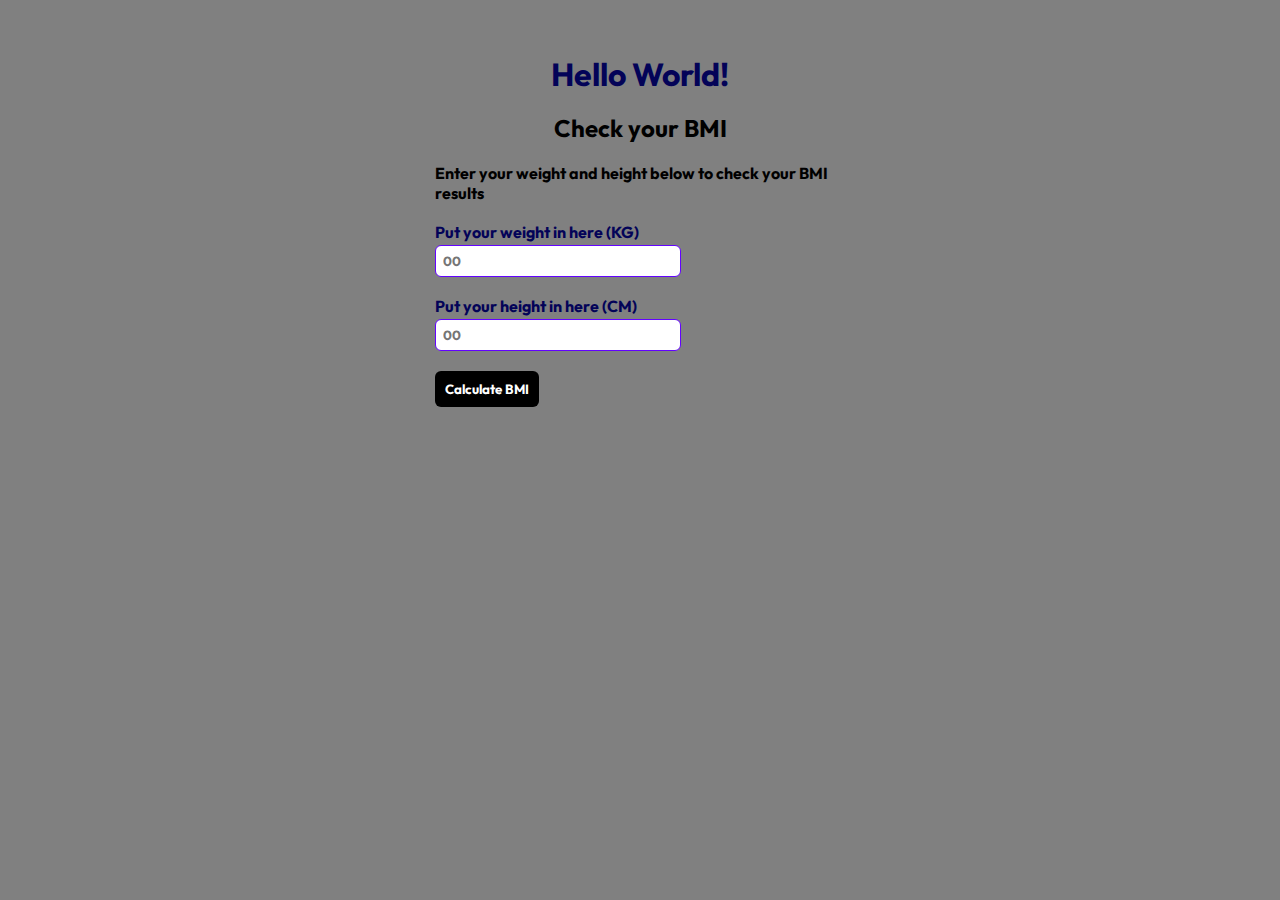
<file: index.html>
<!DOCTYPE html>
<html lang="en">

<head>
    <meta charset="UTF-8">
    <meta name="viewport" content="width=device-width, initial-scale=1.0">
    <title>BMI-Calucator</title>
    <link rel="stylesheet" href="style.css">
</head>

<body>
    <div id="content">
        <div id="card">
            <h1 id="card-title">Hello World!</h1>
            <h2 id="card-title">Check your BMI</h2>
            <p>Enter your weight and height below to check your BMI results</p>
            <label for="weight">Put your weight in here (KG)</label>
            <input type="number" placeholder="00" id="weight">
            <label for="height">Put your height in here (CM)</label>
            <input type="number" id="height" placeholder="00">
            <button id="card-button">Calculate BMI</button>
            <div id="results"></div>
        </div>
    </div>

    <script src="app.js"></script>
</body>

</html>
</file>
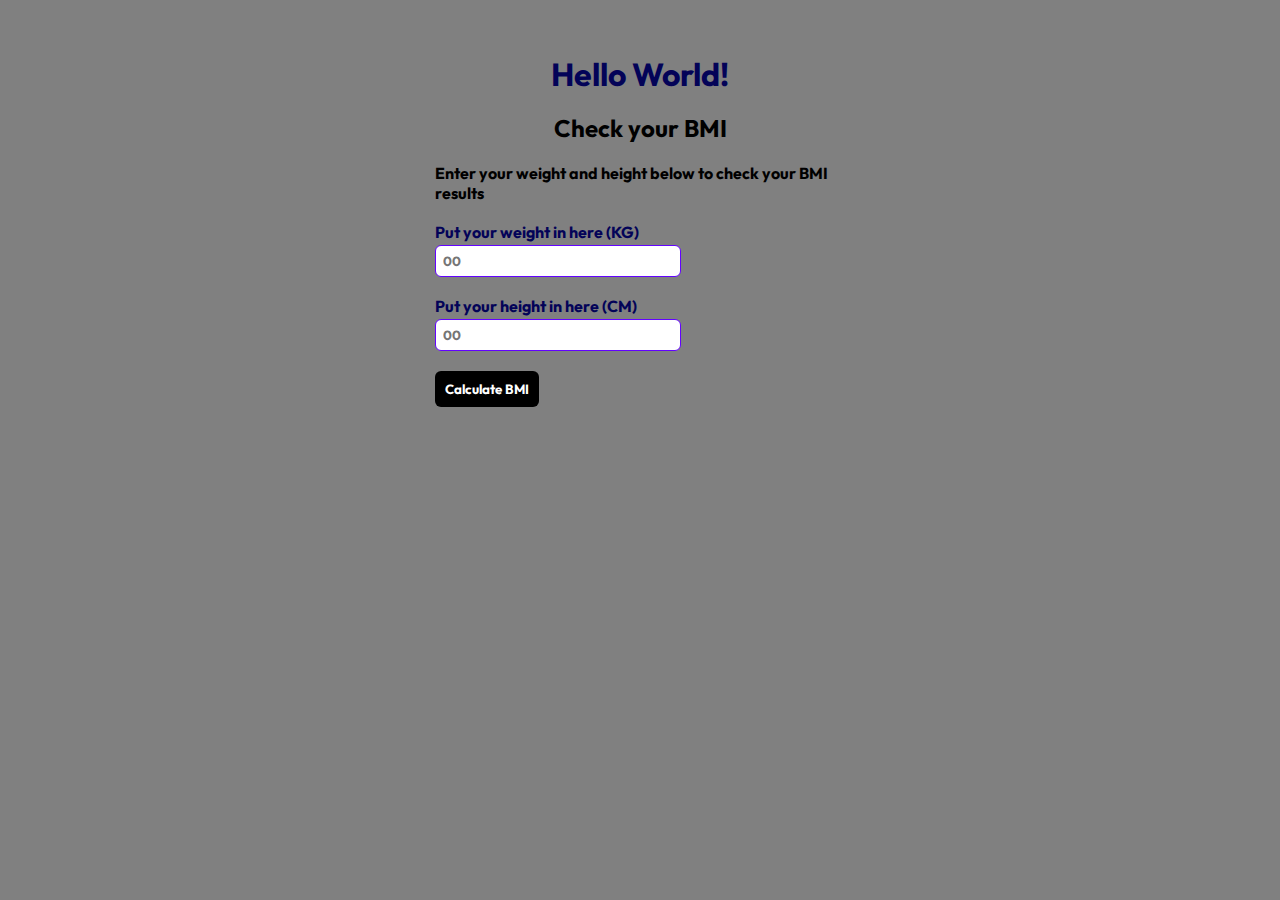
<file: Kalkulator.html>
<!DOCTYPE html>
<html lang="en">

<head>
    <meta charset="UTF-8">
    <meta name="viewport" content="width=device-width, initial-scale=1.0">
    <title>BMI-Calucator</title>
    <link rel="stylesheet" href="style.css">
</head>

<body>
    <div id="content">
        <div id="card">
            <h1 id="card-title">Hello World!</h1>
            <h2 id="card-title">Check your BMI</h2>
            <p>Enter your weight and height below to check your BMI results</p>
            <label for="weight">Put your weight in here (KG)</label>
            <input type="number" placeholder="00" id="weight">
            <label for="height">Put your height in here (CM)</label>
            <input type="number" id="height" placeholder="00">
            <button id="card-button">Calculate BMI</button>
            <div id="results"></div>
        </div>
    </div>

    <script src="app.js"></script>
</body>

</html>
</file>
<file: style.css>
@import url('https://fonts.googleapis.com/css2?family=Outfit:wght@100;200;300;400;500;600;700;800;900&display=swap');

* {
    padding: 0;
    margin: 0;
    box-sizing: border-box;
}

body {
    font-family: 'Outfit', sans-serif;
    background-color : grey;
}


#content {
    display: flex;
    justify-content: center;
    align-items: center;
}

#card {
    height: 400px;
    width: 450px;
    display: flex;
    flex-direction: column;
    justify-content: center;
    margin-inline: 30px;
    margin-top: 40px;
    padding: 20px;
    gap: 1.2rem;
}

#card-title {
    text-align: center;
}

h2 {
    color : black(223, 2, 247);
}

h1 {
    color: rgb(3, 3, 88);
}

#card input {
    width: 60%;
    padding: 7px;
    border-radius: 6px;
    border: rgb(99, 3, 255) 1px solid;
    font-weight: bolder;
    font-family: 'outfit', sans;
}

#card label {
    font-weight: bold;
    color: rgb(3, 3, 88);
    margin-bottom: -16px;
}

#card p {
    font-weight: bold;
    color:black;
}



#card-button {
    align-self: start;
    padding: 10px;

    font-family: 'Outfit', sans-serif;
    background-color:black;
    border: none;
    font-weight: bold;
    color: white;
    border-radius: 6px;
}

#card-button:hover {
    background-color: rgb(95, 95, 231);
}


#results {
    color: black(155, 1, 1);
    font-weight: 600;
}
</file>
